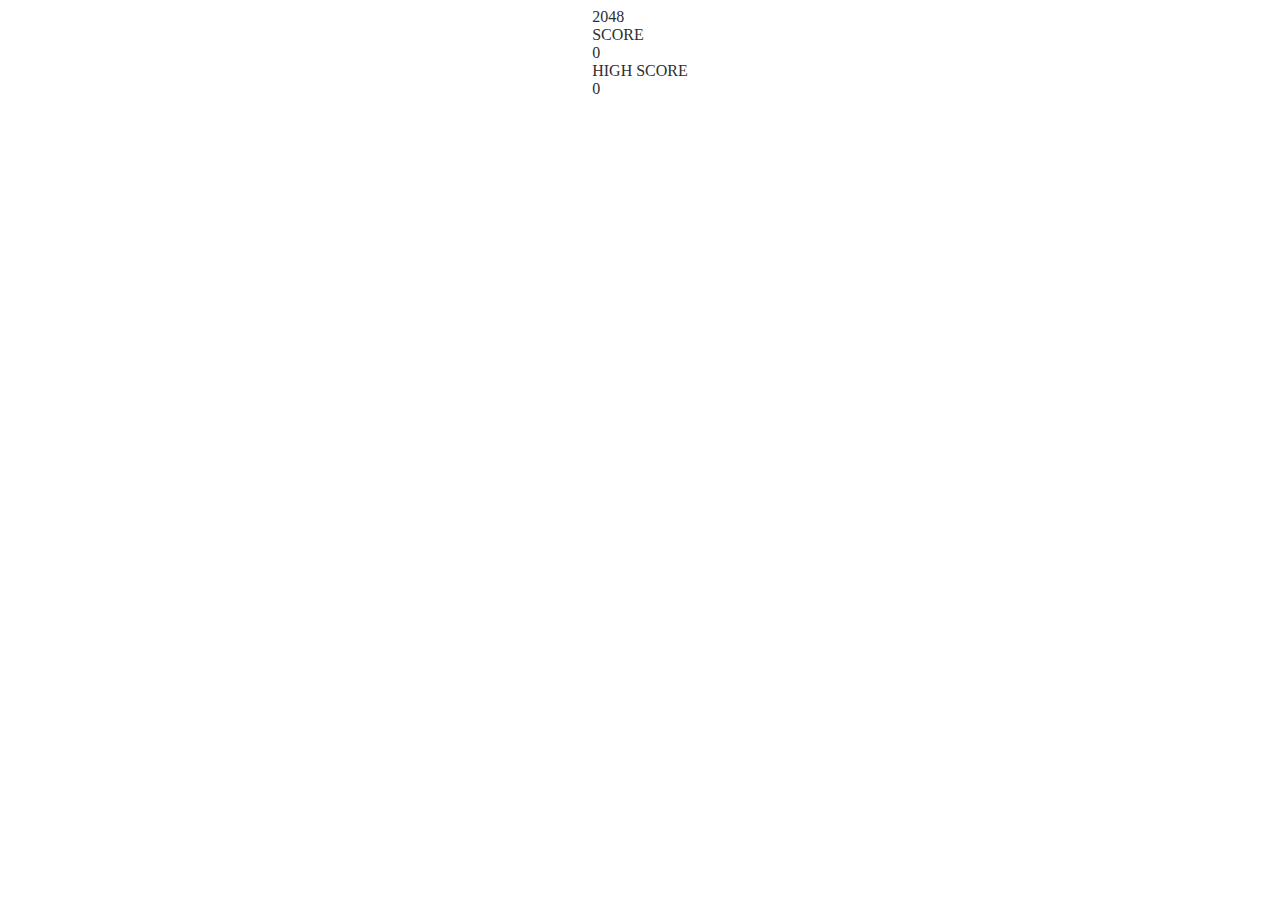
<file: index.html>
<!DOCTYPE html>
<html lang="en">
<head>
    <meta charset="UTF-8">
    <title>2048</title>
    <link rel="stylesheet" href="styles/main.css">
</head>
<body>
<header>
    <div class="game-title">2048</div>
    <div class="score-box">
        <div class="score">
            <div class="score-name">SCORE</div>
            <div class="score-val">0</div>
        </div>
        <div class="high-score">
            <div class="high-score-name">HIGH SCORE</div>
            <div class="high-score-val">0</div>
        </div>
    </div>
</header>
<nav>
    <div class="left-icons">
        <img class="home-icon" src="assets/icons/home.svg" alt="home">
    </div>
    <div class="right-icons">
        <img class="revert-icon" src="assets/icons/revert.svg" alt="revert">
        <img class="refresh-icon" src="assets/icons/refresh.svg" alt="refresh">
    </div>
</nav>
<table>
    <tr class="r0">
        <td class="c0"></td>
        <td class="c1"></td>
        <td class="c2"></td>
        <td class="c3"></td>
    </tr>
    <tr class="r1">
        <td class="c0"></td>
        <td class="c1"></td>
        <td class="c2"></td>
        <td class="c3"></td>
    </tr>
    <tr class="r2">
        <td class="c0"></td>
        <td class="c1"></td>
        <td class="c2"></td>
        <td class="c3"></td>
    </tr>
    <tr class="r3">
        <td class="c0"></td>
        <td class="c1"></td>
        <td class="c2"></td>
        <td class="c3"></td>
    </tr>
</table>
<div class="game-state"></div>
<script src="scripts/index.js"></script>
<script src="scripts/displayGame.js"></script>
<script src="scripts/moves/tileGenerator.js"></script>
<script src="scripts/states/previousState.js"></script>
<script src="scripts/moves/rowMoves.js"></script>
<script src="scripts/moves/mainMoves.js"></script>
<script src="scripts/states/gameStates.js"></script>
<script src="scripts/components/revertHandler.js"></script>
<script src="scripts/components/refreshHandler.js"></script>
</body>
</html>
</file>
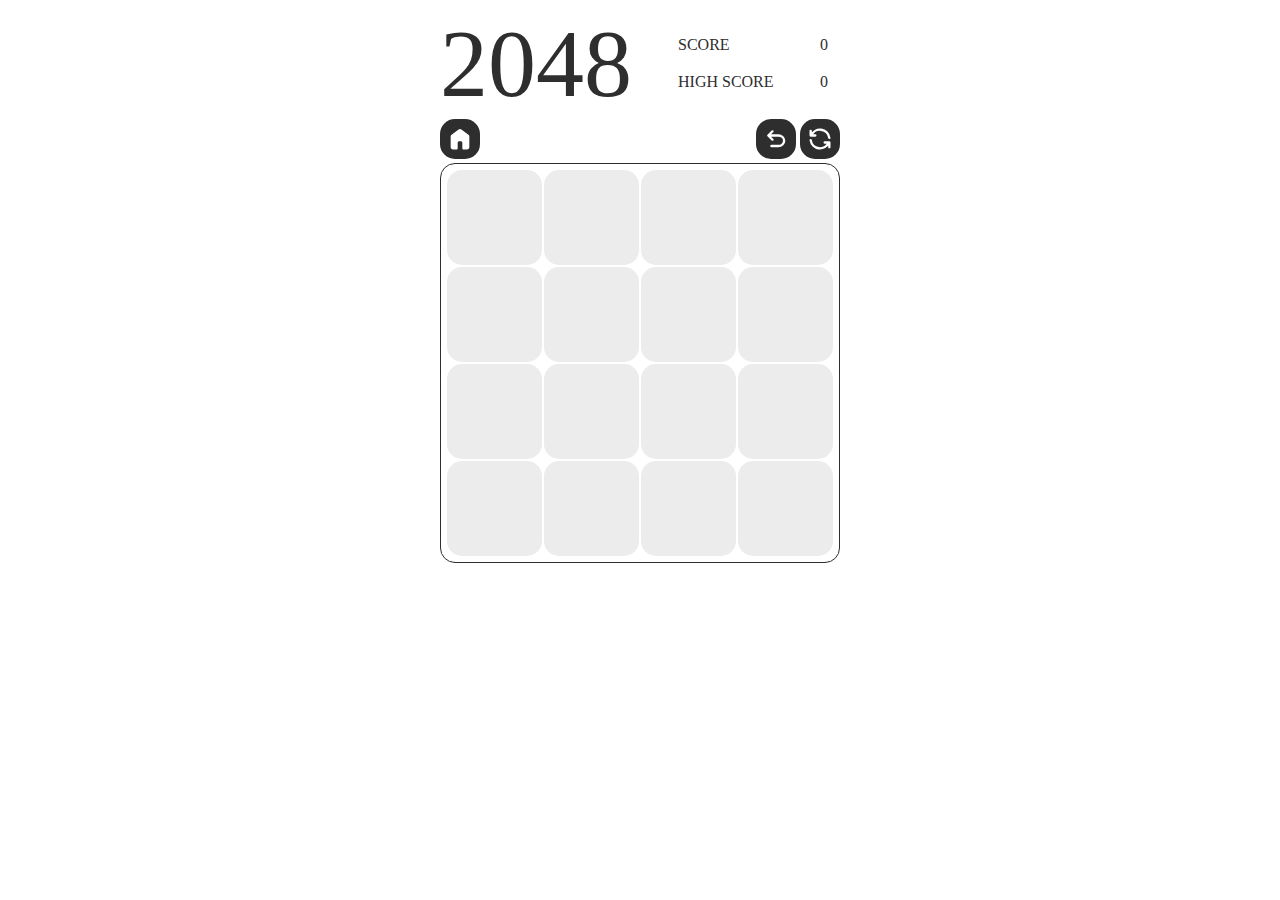
<file: src/index.html>
<!DOCTYPE html>
<html lang="en">
<head>
    <meta charset="UTF-8">
    <title>2048</title>
    <link rel="stylesheet" href="style.css">
</head>
<body>
<header>
    <div class="game-title">2048</div>
    <div class="score-box">
        <div class="score">
            <div class="score-name">SCORE</div>
            <div class="score-val">0</div>
        </div>
        <div class="high-score">
            <div class="high-score-name">HIGH SCORE</div>
            <div class="high-score-val">0</div>
        </div>
    </div>
</header>
<nav>
    <div class="left-icons">
        <img class="home-icon" src="../icons/home.svg" alt="home">
    </div>
    <div class="right-icons">
        <img src="../icons/return.svg" alt="return">
        <img src="../icons/refresh.svg" alt="refresh">
    </div>
</nav>
<main>
    <table>
        <tr class="r0">
            <td class="c0"></td>
            <td class="c1"></td>
            <td class="c2"></td>
            <td class="c3"></td>
        </tr>
        <tr class="r1">
            <td class="c0"></td>
            <td class="c1"></td>
            <td class="c2"></td>
            <td class="c3"></td>
        </tr>
        <tr class="r2">
            <td class="c0"></td>
            <td class="c1"></td>
            <td class="c2"></td>
            <td class="c3"></td>
        </tr>
        <tr class="r3">
            <td class="c0"></td>
            <td class="c1"></td>
            <td class="c2"></td>
            <td class="c3"></td>
        </tr>
    </table>
</main>
<script src="script.js"></script>
</body>
</html>
</file>
<file: styles/main.css>
body {
    display: flex;
    flex-direction: column;
    align-items: center;
    font-family: Calibri, serif;
    color: #2E2E2E;
}
</file>
<file: src/style.css>
body {
    display: flex;
    flex-direction: column;
    align-items: center;
    font-family: Calibri, serif;
    color: #2E2E2E;
}

header {
    display: flex;
    justify-content: space-between;
    width: 400px;
}

.game-title {
    font-size: 96px;
}

.score-box {
    display: flex;
    flex-direction: column;
    justify-content: space-between;
    padding: 24px 0;
}

.score, .high-score {
    display: flex;
    justify-content: space-between;
    width: 150px;
    padding: 4px 12px;
    border-radius: 15px;
}

nav {
    display: flex;
    justify-content: space-between;
    width: 400px;
}

img {
    background-color: #2E2E2E;
    padding: 6px;
    border-radius: 15px;
    cursor: pointer;
}

table {
    border: #2E2E2E solid 1px;
    border-radius: 15px;
    width: 400px;
    height: 400px;
    padding: 4px;
}

td {
    border-radius: 15px;
    background-color: #ECECEC;
    font-size: 28px;
    text-align: center;
    height: 25%;
    width: 25%;
}

.game-state {
    position: fixed;
    inset: 0;

    width: 100vw;
    height: 100vh;

    display: none;
    z-index: 1;

    text-align: center;
    font: bold 96px sans-serif;
    color: #fff;
    background: rgba(0, 0, 0, 0.75);
}
</file>
